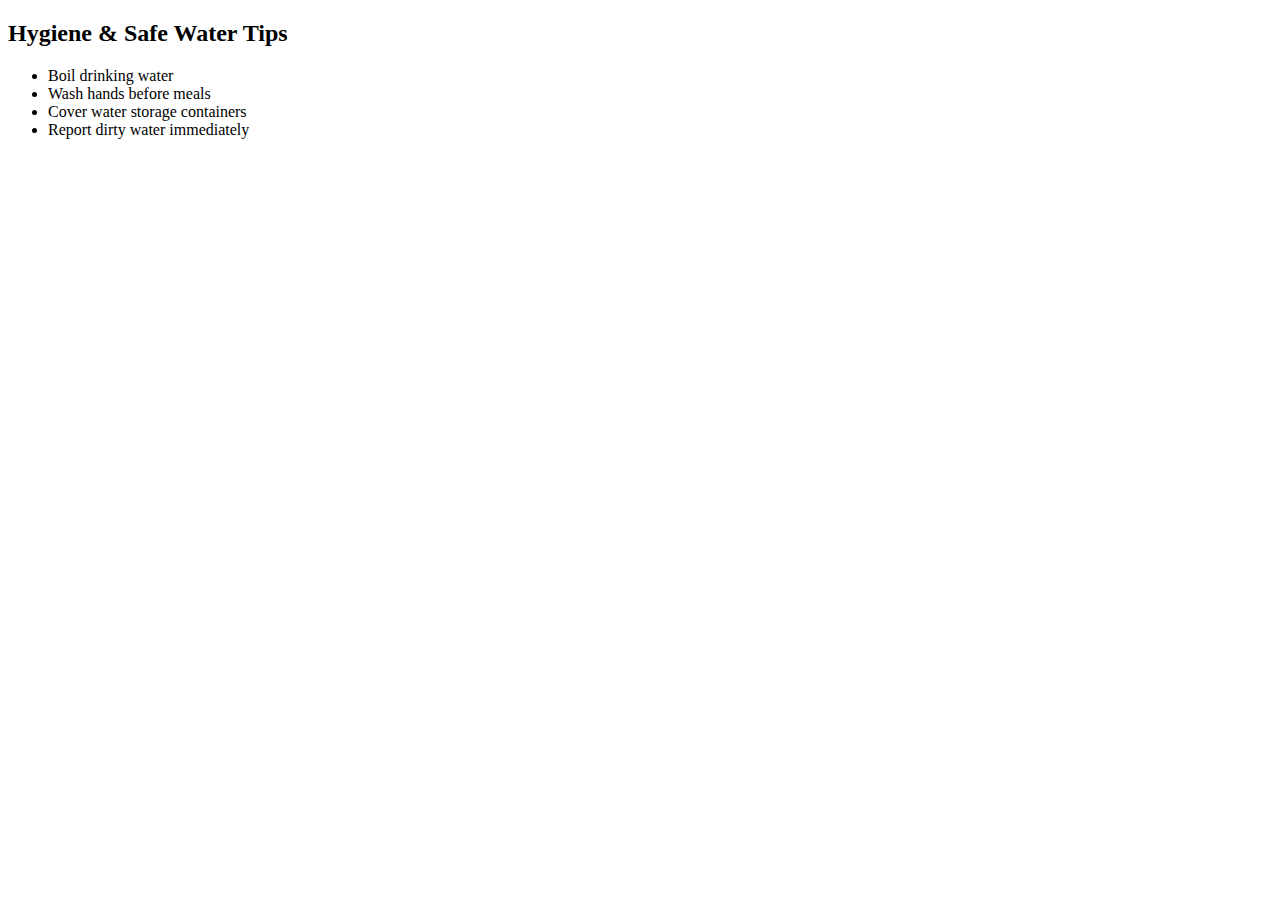
<file: awareness.html>
<!DOCTYPE html>
<html>
<head>
  <title>Aquahero – Awareness</title>
</head>
<body>

<h2>Hygiene & Safe Water Tips</h2>

<ul>
  <li>Boil drinking water</li>
  <li>Wash hands before meals</li>
  <li>Cover water storage containers</li>
  <li>Report dirty water immediately</li>
</ul>

</body>
</html>
</file>
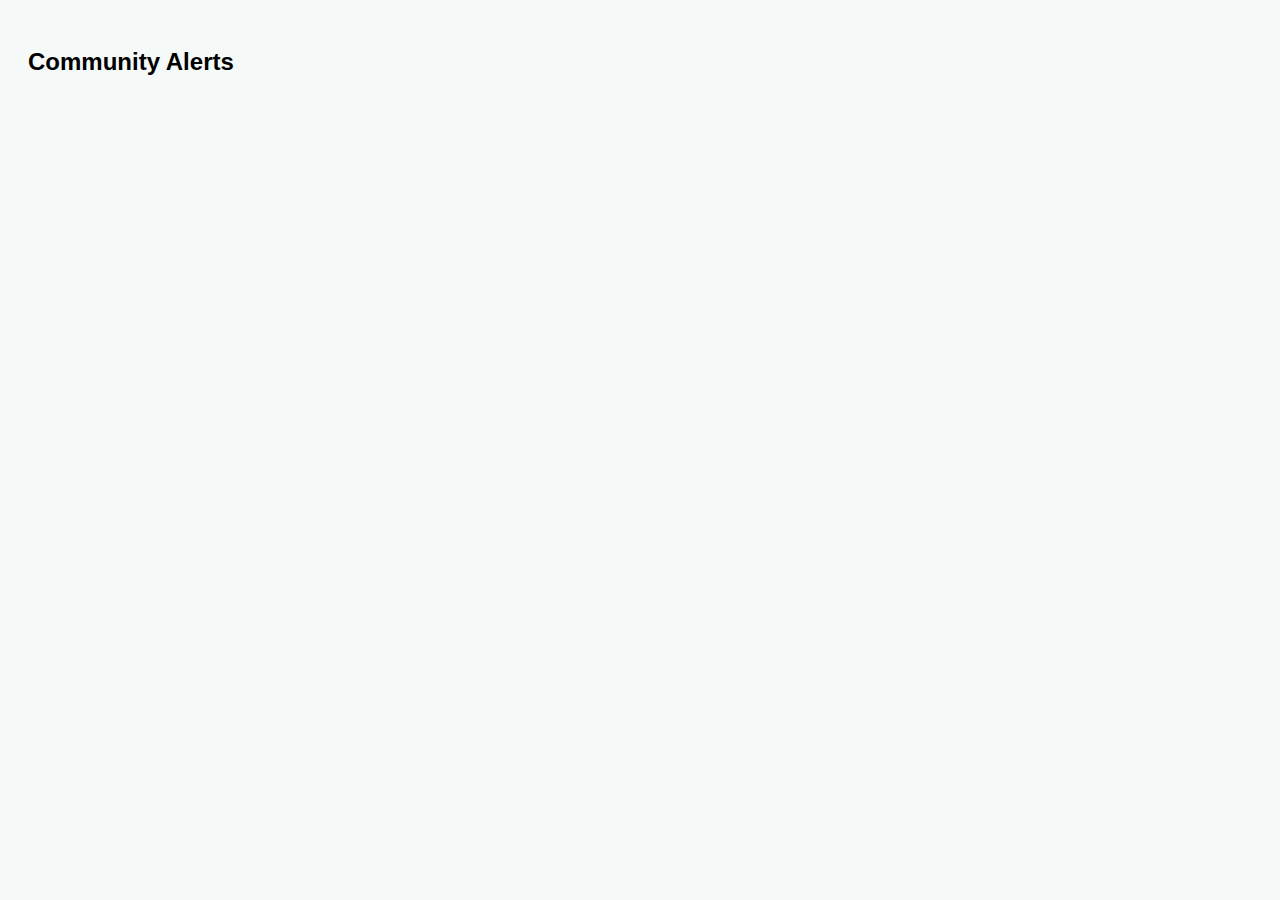
<file: dashboard.html>
<!DOCTYPE html>
<html>
<head>
  <title>Aquahero – Dashboard</title>
  <link rel="stylesheet" href="css/style.css">
</head>
<body>

<h2>Community Alerts</h2>
<div id="alerts"></div>

<script src="js/dashboard.js"></script>
</body>
</html>
</file>
<file: css/style.css>
body {
  font-family: Arial;
  padding: 20px;
  background: #f5f9f7;
}

button {
  background: green;
  color: white;
  padding: 10px;
  border: none;
}
</file>
